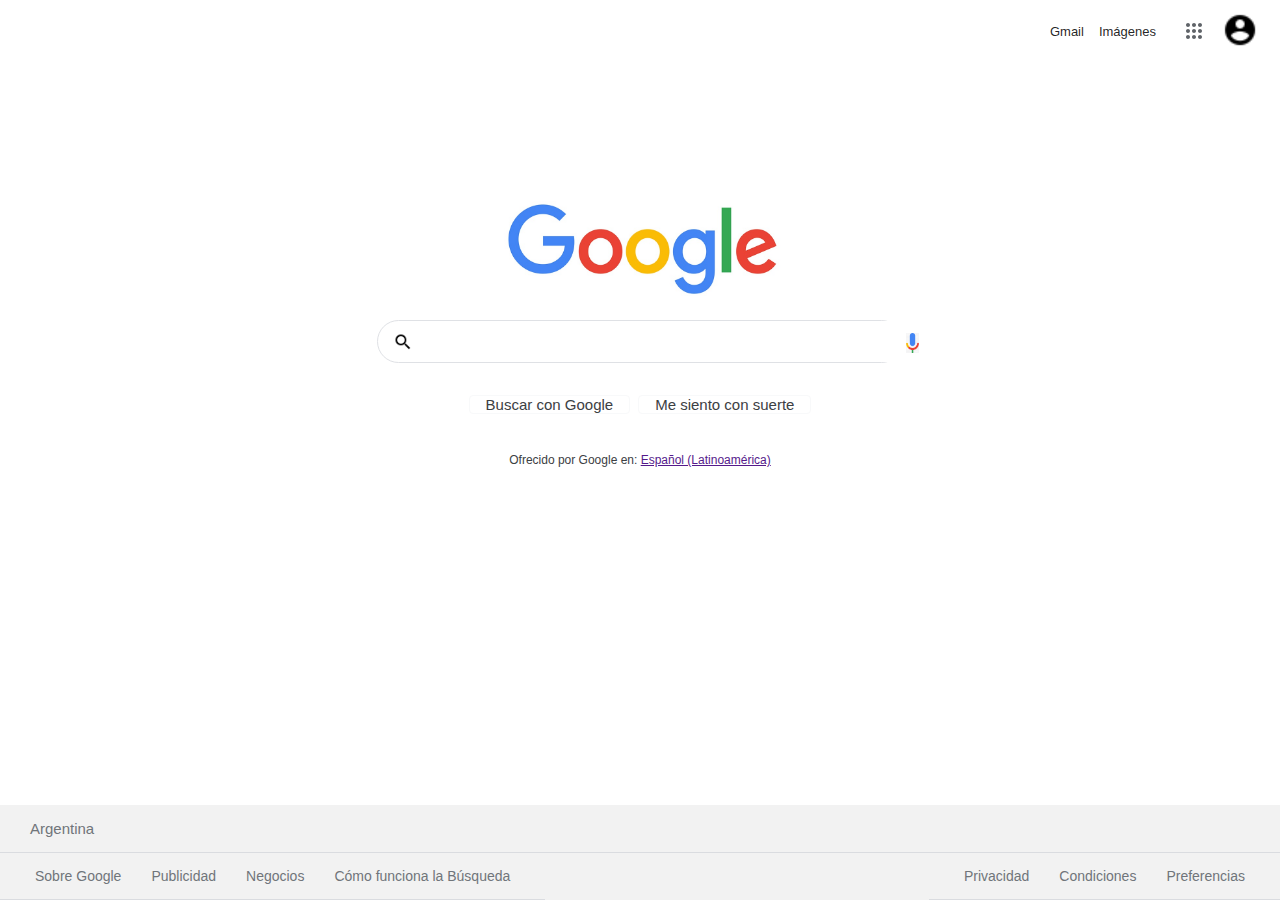
<file: Clon Google/index.html>
<!DOCTYPE html>
<html lang="en">
<head>
    <meta charset="UTF-8">
    <meta http-equiv="X-UA-Compatible" content="IE=edge">
    <meta name="viewport" content="width=device-width, initial-scale=1.0">
    <title>Google</title>
    <link rel="icon" href="images/favicon.png" type="image/png">
    <link rel="stylesheet" href="css/style.css">
</head>
<body>

        <header class="cont-header">
            <nav>
                <ul>
                    <li>
                        <a href="" class="gmail">Gmail</a>
                        <a href="" class="imagenes">Imágenes</a>
                    </li>
                </ul>
                <span class="icon-puntitos"></span>
                <a href="" class="acount"><img src="images/account2.png" alt=""></a>
            </nav>
        </header>
        <section>
            <div class="logo">
                <img src="images/logoppal.jpg" alt="">
            </div>
            <div class="container-input">
                <div class="lupa">
                    <img src="images/iconolupa.png" alt="">
                </div>
                <div class="input">
                    <input type="text" name="" id="">
                </div>
                <div class="microfono">
                    <img src="images/microfono.png" alt="">
                </div>
            </div>
            <div class="botones">
                <div class="primeraLinea">
                    <a href="">Buscar con Google</a>
                    <a href="">Me siento con suerte</a>
                </div>
                <div class="ofrecido">
                    <p>Ofrecido por Google en: <a href="">Español (Latinoamérica)</a> </p>
                </div>
            </div>
        </section>
        <footer>
            <div class="footer">
                <div class="argentina">
                    <p>Argentina</p>
                </div>
                <div class="botonera-inferior">  
                    <div class="botones-izq">
                        <a href="">Sobre Google</a>
                        <a href="">Publicidad</a>
                        <a href="">Negocios</a>
                        <a href="">Cómo funciona la Búsqueda</a>
                    </div>
                    <div class="botones-dcha">
                        <a href="">Privacidad</a>
                        <a href="">Condiciones</a>
                        <a href="">Preferencias</a>
                    </div>
                </div>
            </div>
        </footer>



</body>
</html>
</file>
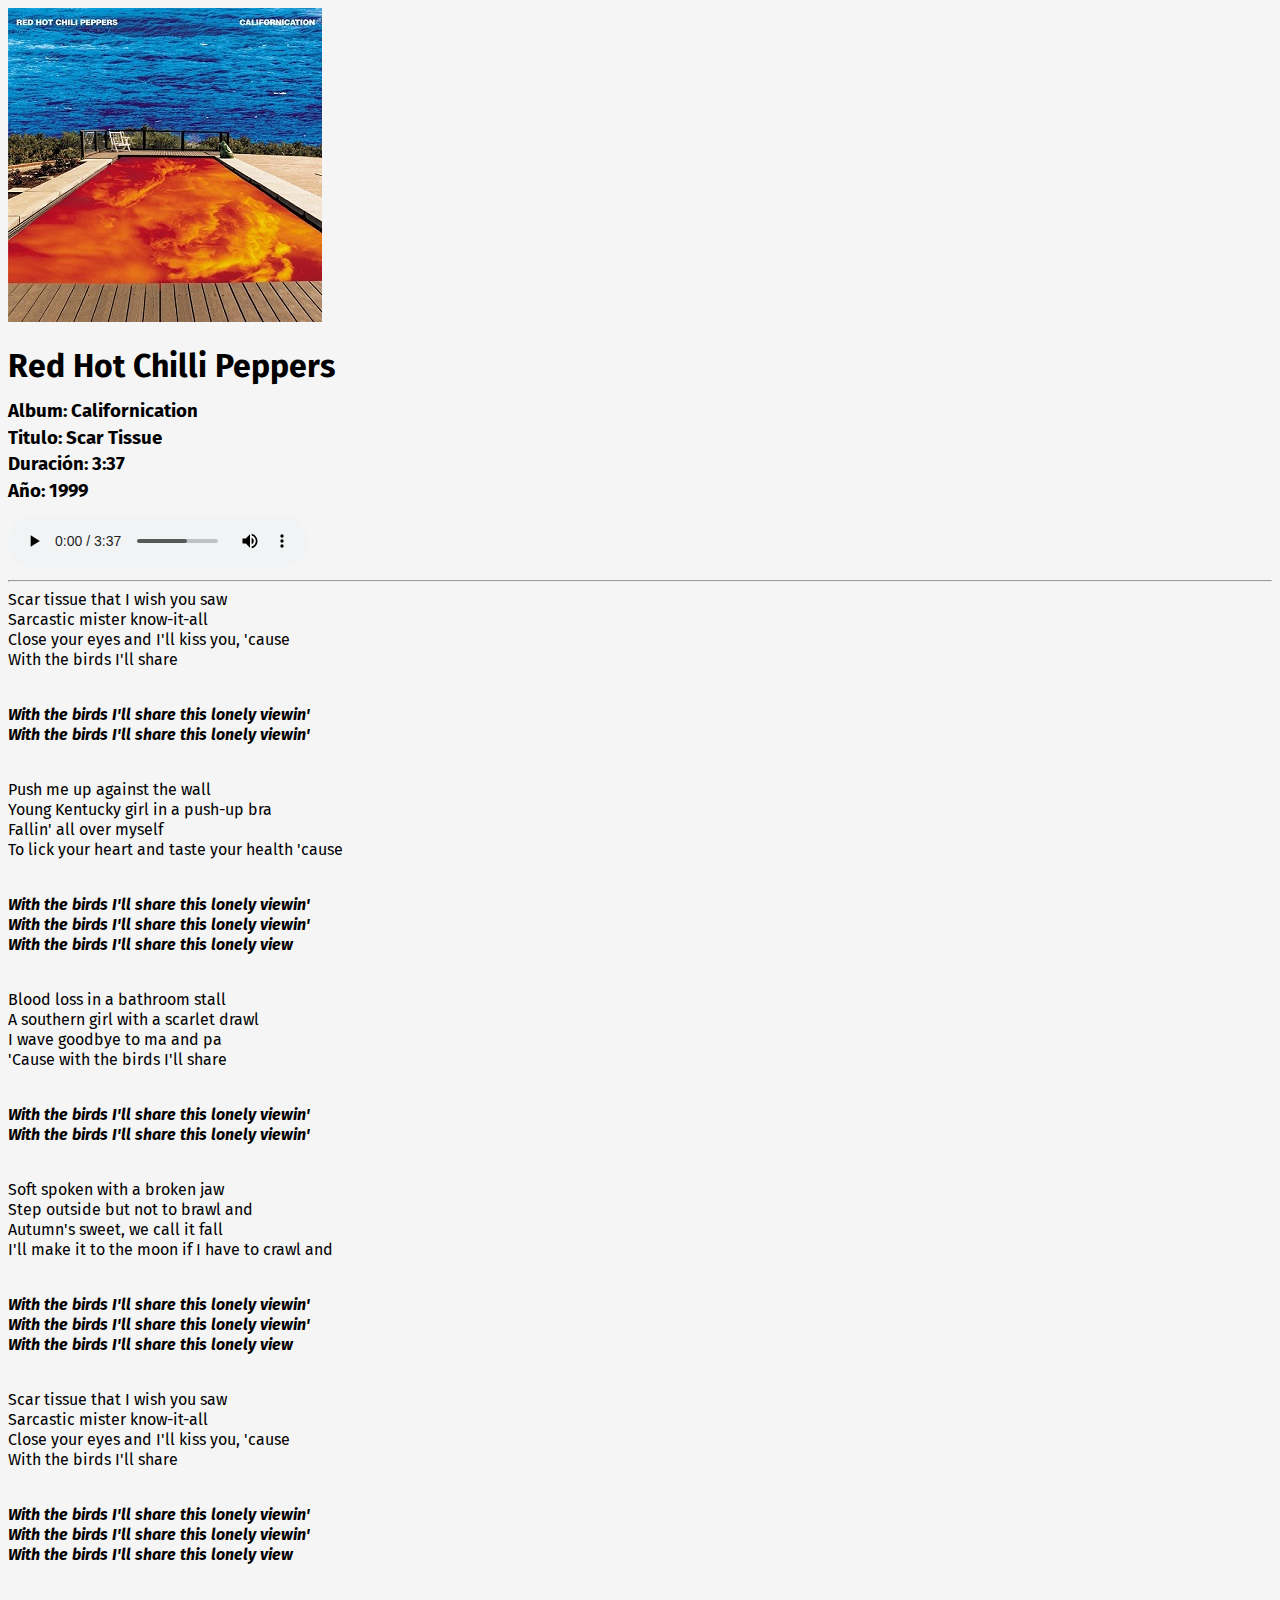
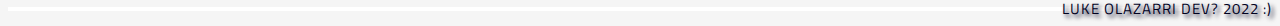
<file: Lyric page/index.html>
<!DOCTYPE html>
<html lang="en">
<head>
    <meta charset="UTF-8">
    <meta http-equiv="X-UA-Compatible" content="IE=edge">
    <meta name="viewport" content="width=device-width, initial-scale=1.0">
    <title>Escuchate esto</title>
    <link rel="icon" href="image/icono.jpg" type="image/png">
    <link rel="stylesheet" href="css/style.css">
    <meta name="description" content="Scar Tissue - Red Hot Chilli Peppers">
    <meta name="keywords" content="musica, red, hot, chilli, peppers, rock">
    <meta name="author" content="Lucas Olazarri">
    <meta name="copyright" content="Luke Olazarri Dev 2022">
    <meta name="robots" content="index">
    <meta property="og:title" content="Scar Tissue by Red Hot Chilli Peppers">
    <meta property="og:description" content="Exito del disco Californication del año 1999">
    <meta property="og:type" content="Musica">
    <meta property="og:image" content="image/portadaalbum.jpg">
    <meta property="og:url" content="https://reto-semanal-01-a69ec.web.app/">
    <meta property="twitter:title" content="Scar Tissue by Red Hot Chilli Peppers">
    <meta property="twitter:description" content="Exito del disco Californication del año 1999">
    <meta property="twitter:type" content="Musica">
    <meta property="twitter:image" content="image/portadaalbum.jpg">
    <meta property="twitter:url" content="https://reto-semanal-01-a69ec.web.app/">
    <link href="https://fonts.googleapis.com/css2?family=Fira+Sans:ital,wght@0,400;0,700;1,700" rel="stylesheet">
    <link href="https://fonts.googleapis.com/css2?family=Titillium+Web:wght@900&display=swap" rel="stylesheet">
</head>
<body> 
<section>
    <img src="image/portadaalbum.jpg" alt="Portada del album">
        <div itemscope itemtype="https://schema.org/MusicRecording">
        <h1><span itemprop="artist">Red Hot Chilli Peppers</span></h1>
        <h3>Album: <span itemprop="album">Californication</span></h3>
        <h3>Titulo: <span itemprop="name">Scar Tissue</span></h3>
        <h3>Duración: <span itemprop="duration">3:37</span></h3>
        <h3>Año: <span itemprop="dateCreated">1999</span></h3>
        </div>
    <audio src="audio/scartissue.mp3" preload="auto" controls></audio>
    <hr>    
    <p>Scar tissue that I wish you saw</p>
    <p>Sarcastic mister know-it-all</p>
    <p>Close your eyes and I'll kiss you, 'cause</p>
    <p>With the birds I'll share</p>
    <br>
    <p><strong>With the birds I'll share this lonely viewin'</strong></p>
    <p><strong>With the birds I'll share this lonely viewin'</strong></p>
    <br>
    <p>Push me up against the wall</p>
    <p>Young Kentucky girl in a push-up bra</p>
    <p>Fallin' all over myself</p>
    <p>To lick your heart and taste your health 'cause</p>
    <br>
    <p><strong>With the birds I'll share this lonely viewin'</strong></p>
    <p><strong>With the birds I'll share this lonely viewin'</strong></p>
    <p><strong>With the birds I'll share this lonely view</strong></p>
    <br>
    <p>Blood loss in a bathroom stall</p>
    <p>A southern girl with a scarlet drawl</p>
    <p>I wave goodbye to ma and pa</p> 
    <p>'Cause with the birds I'll share</p>
    <br>
    <p><strong>With the birds I'll share this lonely viewin'</strong></p>
    <p><strong>With the birds I'll share this lonely viewin'</strong></p>
    <br>
    <p>Soft spoken with a broken jaw</p>
    <p>Step outside but not to brawl and</p>
    <p>Autumn's sweet, we call it fall</p> 
    <p>I'll make it to the moon if I have to crawl and</p>
    <br>
    <p><strong>With the birds I'll share this lonely viewin'</strong></p>
    <p><strong>With the birds I'll share this lonely viewin'</strong></p>
    <p><strong>With the birds I'll share this lonely view</strong></p>
    <br>
    <p>Scar tissue that I wish you saw</p>
    <p>Sarcastic mister know-it-all</p>
    <p>Close your eyes and I'll kiss you, 'cause</p>
    <p>With the birds I'll share</p>
    <br>
    <p><strong>With the birds I'll share this lonely viewin'</strong></p>
    <p><strong>With the birds I'll share this lonely viewin'</strong></p>
    <p><strong>With the birds I'll share this lonely view</strong></p>
    <br>
</section>
</body>
<footer> 
    <p id="right">Luke Olazarri Dev? 2022 :)</p>
</footer>
</html>
</file>
<file: Clon Google/css/style.css>
body{
    margin: 0%;
    width: 100%;
    height: 100%;
    padding: 0%;
}

.contenedor{
    width: 100%;
    display: flex;
    flex-direction: column;
    min-height: calc(100vh - 142 px);
}

header{
    background: white;
    display: flex;
    justify-content: right;
    align-items: center;
    padding: 6px;
    height: 60px;
    margin-bottom: -90px;
}

nav{
    width: 50%;
    background: white;
    display: flex;
    justify-content: right;
    align-items: center;
    margin-top: -10px;
}

nav ul{
    list-style: none;
    margin-right: -15px;
}

nav ul li{
    display: flex;
    justify-content: space-between;
    padding: 15px;
    margin: 10px 10px 10px 10px;    
}

nav a{
    color: rgba(0,0,0,0.87);
    text-decoration: none;
    list-style: none;
    font-family: arial,sans-serif;
    font-size: 13px;
    padding: 6px;
}

.icon-puntitos{
    margin: 10px;
    width: 8px;
    height: 8px;
    display: inline-block;
    background-image: url("data:image/svg+xml,%3Csvg xmlns='http://www.w3.org/2000/svg' class='gb_Oe' focusable='false' fill='%235f6368' viewBox='0 0 24 24'%3E%3Cpath d='M6,8c1.1,0 2,-0.9 2,-2s-0.9,-2 -2,-2 -2,0.9 -2,2 0.9,2 2,2zM12,20c1.1,0 2,-0.9 2,-2s-0.9,-2 -2,-2 -2,0.9 -2,2 0.9,2 2,2zM6,20c1.1,0 2,-0.9 2,-2s-0.9,-2 -2,-2 -2,0.9 -2,2 0.9,2 2,2zM6,14c1.1,0 2,-0.9 2,-2s-0.9,-2 -2,-2 -2,0.9 -2,2 0.9,2 2,2zM12,14c1.1,0 2,-0.9 2,-2s-0.9,-2 -2,-2 -2,0.9 -2,2 0.9,2 2,2zM16,6c0,1.1 0.9,2 2,2s2,-0.9 2,-2 -0.9,-2 -2,-2 -2,0.9 -2,2zM12,8c1.1,0 2,-0.9 2,-2s-0.9,-2 -2,-2 -2,0.9 -2,2 0.9,2 2,2zM18,14c1.1,0 2,-0.9 2,-2s-0.9,-2 -2,-2 -2,0.9 -2,2 0.9,2 2,2zM18,20c1.1,0 2,-0.9 2,-2s-0.9,-2 -2,-2 -2,0.9 -2,2 0.9,2 2,2z'%3E%3C/path%3E%3C/svg%3E");
    padding: 8px;
  }

nav img{
    height: 36px;
    width: 36px;
    color: #202124;
    padding: 0px;
    margin-right: 10px;
  }

.imagenes{
    margin-left: 3px;
}

section{
    width: 100%;
    display: flex;
    flex-direction: column;
    justify-content: center;
    min-height: calc(100vh - 177.26px);
}

section .logo{
    width: 100%; 
    text-align: center;
}

.logo img{
    height: 95px;
    width: 325px;
    margin-top: 0px;
}

section .container-input{
    width: 41%;
    display: flex;
    flex-direction: row;
    justify-content: space-between;
    margin-top: 20px;
}
.container-input{
    display: flex;
    align-items: center;
    border: 1px solid #dfe1e5;
    box-shadow: none;
    border-radius: 30px;
    margin: 0 auto;
}

.container-input:hover{
    background-color: #fff;
    box-shadow: 0 1px 6px rgb(32 33 36 / 28%);
    border-color: rgba(223, 225, 229, 0);
}

div .input input{
    height: 39px;
    width: 489px;
    border-style: none;
    outline: none;
    font-size: 16px;
}

div .lupa img{
    padding: 0px;
    margin-left: 15px;
    margin-bottom: -5px;
    height: 20px;
}

div .microfono img{
    width: 13px;
    height: 20px;
    margin-right: 22px;
    margin-top: 7px;
}

.primeraLinea{
    display: flex;
    justify-content: center;
}

.primeraLinea a{
    text-decoration: none;
    color: #3c4043;
    border: 1px solid #f8f9fa;
    border-radius: 4px;
    font-family: arial,sans-serif;
    font-size: 15px;
    margin: 32px 4px;
    padding: 0 16px;
}

.primeraLinea a:hover{
    background-color: #fff;
    box-shadow: 0 1px 6px rgb(32 33 36 / 28%);
    border-color: rgba(223, 225, 229, 0);
    border-radius: 4px;
}

.ofrecido{
    display: flex;
    justify-content: center;

}

.ofrecido p{
    color: #3c4043;
    line-height: 28px;
    font-family: arial,sans-serif;
    font-size: 12px;
    margin-top: 0px;
}

footer{
    background: #f2f2f2;
    margin-top: 100px;
    margin-bottom: 0px;
    flex-shrink: 0;
    box-sizing: border-box;
}

.footer{
    display: flex;
    flex-direction: column;
}

.argentina{
    padding: 0px 30px;
    border-bottom: 1px solid #dadce0;
    font-family: arial,sans-serif;
    font-size: 15px;
    color: #70757a;
}

.botonera-inferior{
    display: flex;
    justify-content: space-between;
}

.botones-izq{
    display: flex;
    justify-content: flex-start;
    padding: 0px 20px;
    border-bottom: 1px solid #dadce0;
}

.botones-izq a{
    text-decoration: none;
    padding: 15px;
    font-family: arial,sans-serif;
    font-size: 14px;
    color: #70757a;
}

.botones-dcha{
    display: flex;
    justify-content: flex-end;
    padding: 0px 20px;
    border-bottom: 1px solid #dadce0;
}

.botones-dcha a{
    text-decoration: none;
    padding: 15px;
    font-family: arial,sans-serif;
    font-size: 14px;
    color: #70757a;
}
</file>
<file: Lyric page/css/style.css>
body{
    background: whitesmoke;
    text-align: left;
    font-family: 'Fira Sans', sans-ser    
}

strong{
    font-style: oblique;
}

h3{
    line-height: 8px;
    text-align: left;
}

p{
    line-height: 4px;
    text-align: left;
    border-radius: 5px;
}

footer{
    background: white;
    font-family: 'Titillium Web', sans-serif;
    font-size: 15px;
    text-transform: uppercase;
    text-shadow: 3px 3px 4px;
}  

#right{
    color: rgb(1, 1, 31);
    text-align: right;
    letter-spacing: 1px;
}
</file>
